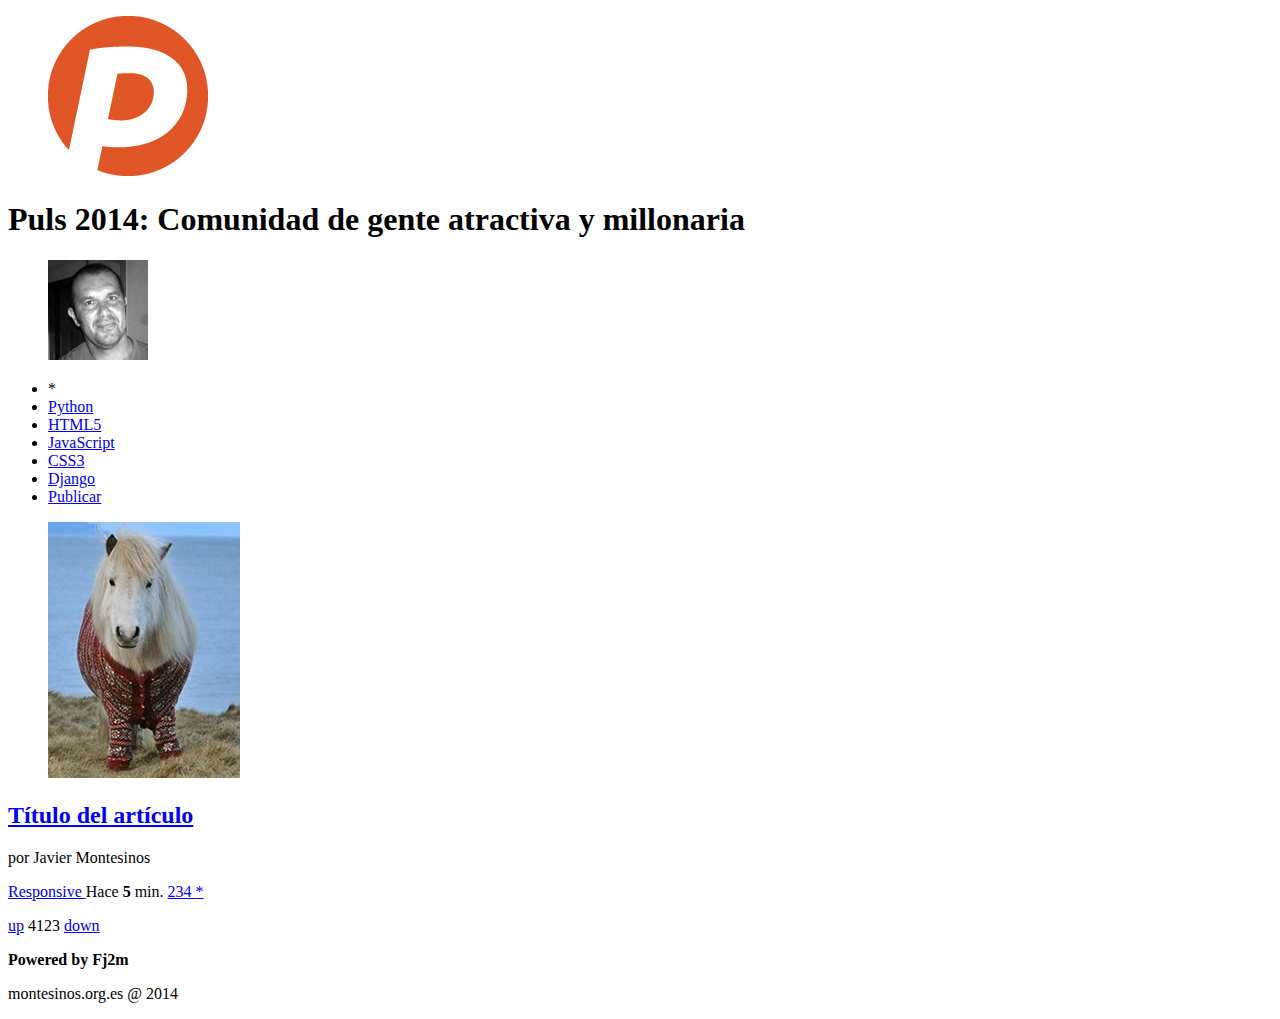
<file: index.html>
<!doctype html>
<html lang="es">
<head>
	<meta charset="UTF-8">
	<meta description="Proyeto de la primera generación del 2014 del curso de diseño web online">
	<title>Puls 2014 · Comunidad online de Gente Atractiva</title>
</head>
<body>
	
	<header>
		<figure id="logo">
			<img src="logo.png" />
		</figure>
		<h1>
			Puls 2014: Comunidad de gente atractiva y millonaria
		</h1>
		<figure id="avatar">
			<img src="avatar.jpg" />
		</figure>
	</header>

	<nav>
		<ul>
			<li><a href="#"></a>*</li>
			<li><a href="#">Python</a></li>
			<li><a href="#">HTML5</a></li>
			<li><a href="#">JavaScript</a></li>
			<li><a href="#">CSS3</a></li>
			<li><a href="#">Django</a></li>
			<li><a href="#" id="publicar_nav">Publicar</a></li>
		</ul>
	</nav>


	<section id="contenido">

		<article class="item">
			
			<figure class="imagen_item">
				<img src="imagen.jpg" />
			</figure>
			
			<h2 class="titulo_item">
					<a href="#">Título del artículo</a>
			</h2>			

			<p class="autor_item">
				por Javier Montesinos
			</p>

			<p class="datos_item">
				<a href="#" class="tag_item">
					Responsive
				</a>

				<span>
					Hace <strong>5</strong> min.
				</span>

				<a href="#" class="comentarios_item">
					234
				</a>

				<a href="#" class="guardar_item">
					*
				</a>

			</p>

			<p class="votacion_item">
				<a href="#" class="up_item">up</a>
				4123
				<a href="#" class="down_item">down</a>
			</p>
		</article>

	</section>


	<footer>

		<p>
			<strong>Powered by Fj2m</strong>
		</p>
		
		<p>montesinos.org.es @ 2014</p>

	</footer>

</body>
</html>
</file>
